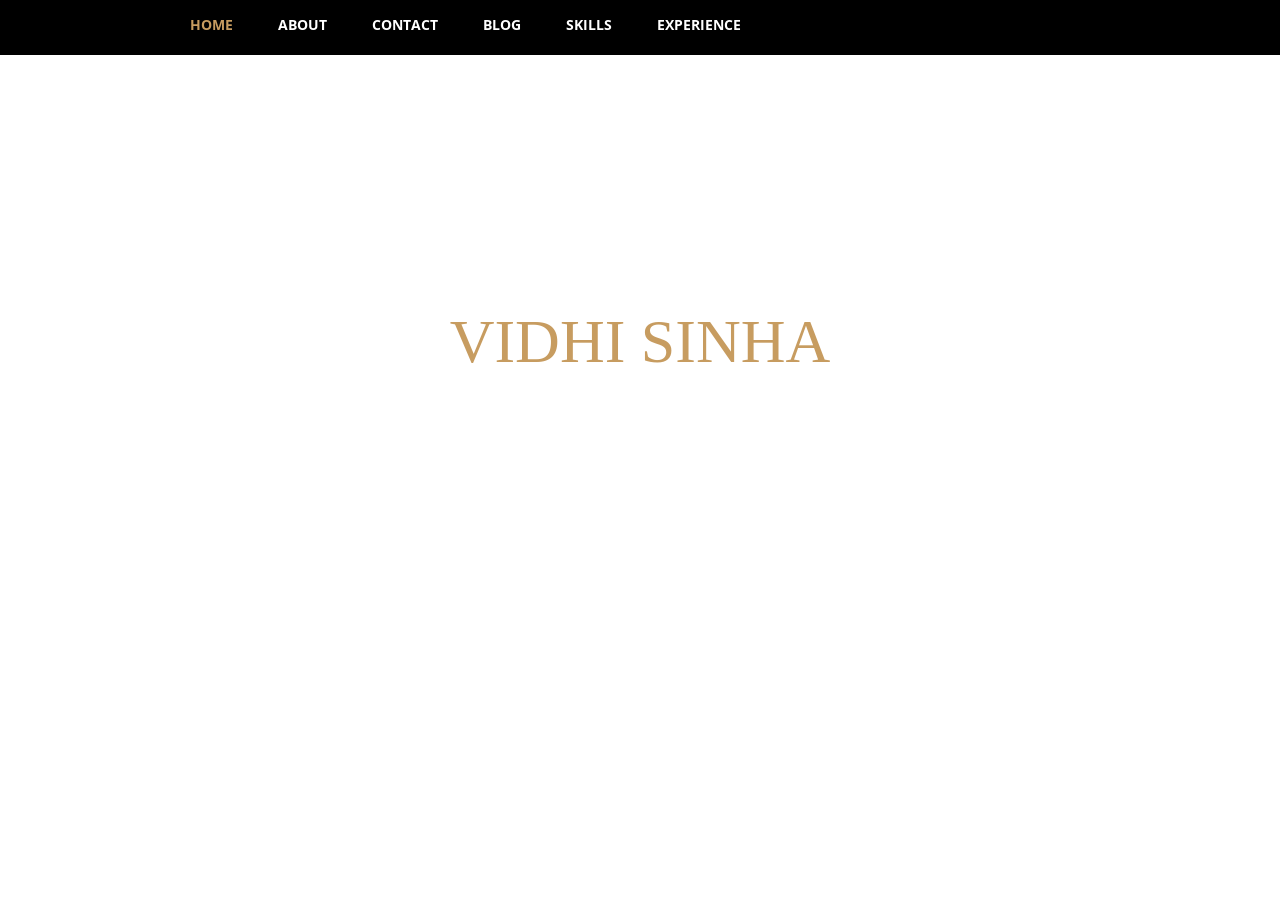
<file: index.html>
<!DOCTYPE html>
<html lang="en">
<head>
  <meta charset="utf-8">
  <meta http-equiv="X-UA-Compatible" content="IE=edge">
  <meta name="viewport" content="width=device-width, initial-scale=1">
  <title>HOME</title>

  <link href='http://fonts.googleapis.com/css?family=Open+Sans:400,300,400italic,600,700' rel='stylesheet' type='text/css'>
  <link href='http://fonts.googleapis.com/css?family=Damion' rel='stylesheet' type='text/css'>
  <link href="css/bootstrap.min.css" rel="stylesheet">
  <link href="css/font-awesome.min.css" rel="stylesheet">
  <link href="css/style.css" rel="stylesheet">
  <link rel="shortcut icon" href="img/favicon.ico" type="image/x-icon" />


    <div class="tm-top-header">
      <div class="container">
        <div class="row">
          <div class="tm-top-header-inner">

            <div class="mobile-menu-icon">
              <i class="fa fa-bars"></i>
            </div>
            <nav class="tm-nav">
              <ul>
                <li><a href="index.html" class="active">HOME</a></li>
                <li><a href="about.html">ABOUT</a></li>
               
                <li class="dropdown">
    <a href="javascript:void(0)" class="dropbtn">CONTACT</a>
    <div class="dropdown-content">
      <a href="mailto:vidhisinha2002@gmail.com">Mail</a>
      <a href="tel:123-456-7890">Phone</a>
      <a href="contact.html">Others</a>
    </div>
  </li>


            <li class="dropdown">
    <a href="javascript:void(0)" class="dropbtn">BLOG</a>
    <div class="dropdown-content">
      <a href="https://itsbeingyou23.wordpress.com/2020/09/29/dreams/">Dreams</a>
      <a href="https://itsbeingyou23.wordpress.com/2020/11/09/image-processing/">Image Processing</a>
      <a href="https://itsbeingyou23.wordpress.com/2020/11/18/computational-intelligence/">Computational Intelligence</a>
    </div>
  </li>
              
                <li><a href="skills.html">SKILLS</a></li>
                <li><a href=" experience.html">EXPERIENCE</a></li>
              </ul>
            </nav>   
          </div>           
        </div>    
      </div>
    </div>
    <section class="tm-welcome-section">
      <div class="container tm-position-relative">      
        <div class="row tm-welcome-content">
          <h2 class="white-text tm-handwriting-font tm-welcome-header">&nbsp;Hi I'm&nbsp;&nbsp;</h2>
          <h2 class="gold-text tm-welcome-header-2">Vidhi Sinha</h2>
             
        </div>
             
      </div>      
    </section>

   <script type="text/javascript" src="js/jquery-1.11.2.min.js"></script>      <!-- jQuery -->
   <script type="text/javascript" src="js/t-script.js"></script>     

 </body>
 </html>
</file>
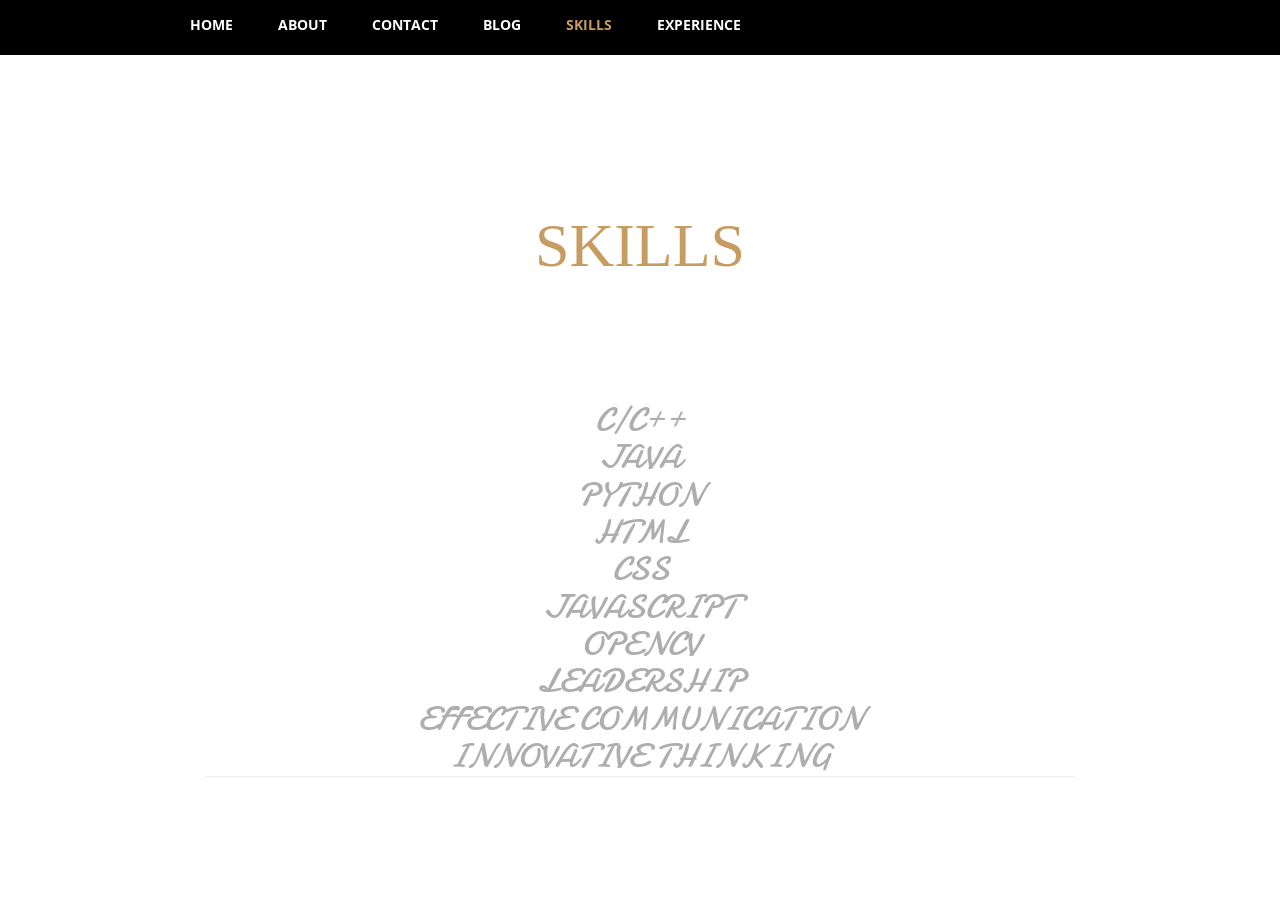
<file: skills.html>
<!DOCTYPE html>
<html lang="en">
<head>
  <meta charset="utf-8">
  <meta http-equiv="X-UA-Compatible" content="IE=edge">
  <meta name="viewport" content="width=device-width, initial-scale=1">
  <title>SKILLS</title>

  <link href='http://fonts.googleapis.com/css?family=Open+Sans:400,300,400italic,600,700' rel='stylesheet' type='text/css'>
  <link href='http://fonts.googleapis.com/css?family=Damion' rel='stylesheet' type='text/css'>
  <link href="css/bootstrap.min.css" rel="stylesheet">
  <link href="css/font-awesome.min.css" rel="stylesheet">
  <link href="css/style.css" rel="stylesheet">
  <link rel="shortcut icon" href="img/favicon.ico" type="image/x-icon" />

  </head>
  <body>

    <div class="tm-top-header">
      <div class="container">
        <div class="row">
          <div class="tm-top-header-inner">
            </div>
            <div class="mobile-menu-icon">
              <i class="fa fa-bars"></i>
            </div>
            <nav class="tm-nav">
              <ul>
                <li><a href="index.html" >HOME</a></li>
                <li><a href="about.html">ABOUT</a></li>
               
                <li class="dropdown">
    <a href="javascript:void(0)" class="dropbtn">CONTACT</a>
    <div class="dropdown-content">
      <a href="mailto:vidhisinha2002@gmail.com">Mail</a>
      <a href="tel:123-456-7890">Phone</a>
      <a href="contact.html">Others</a>
    </div>
  </li>


            <li class="dropdown">
    <a href="javascript:void(0)" class="dropbtn">BLOG</a>
    <div class="dropdown-content">
      <a href="https://itsbeingyou23.wordpress.com/2020/09/29/dreams/">Dreams</a>
      <a href="https://itsbeingyou23.wordpress.com/2020/11/09/image-processing/">Image Processing</a>
      <a href="https://itsbeingyou23.wordpress.com/2020/11/18/computational-intelligence/">Computational Intelligence</a>
    </div>
  </li>
              
                <li><a href="skills.html" class="active">SKILLS</a></li>
                <li><a href=" experience.html" >EXPERIENCE</a></li>
              </ul>
            </nav>     
          </div>           
        </div>    
      </div>
    </div>
    <section class="tm-welcome-section">
      <div class="container tm-position-relative">
       <div class="tm-popular-item-description">
        <h2 class="gold-text tm-welcome-header-2"><br><br>SKILLS</h2>
                <h3 class="tm-handwriting-font tm-popular-item-title"><br><br><br>C/C++<br>JAVA<br>PYTHON<br>HTML<br>CSS<br>JAVASCRIPT<br>OPENCV<br>LEADERSHIP<br>EFFECTIVE COMMUNICATION<br>INNOVATIVE THINKING</h3><hr class="tm-popular-item-hr">
                
                
   <script type="text/javascript" src="js/jquery-1.11.2.min.js"></script>      
   <script type="text/javascript" src="js/t-script.js"></script> 
              </div>  
        
    </div> 


    </body>
    </html>
</file>
<file: css/style.css>
body{overflow-x:hidden}
ul{margin:0;padding:0}
*{font-family:'Open Sans',sans-serif}
.container{max-width:960px}
.tm-handwriting-font{font-family:Damion,cursive}
.tm-top-header{background:#000;color:#fff}
.tm-logo-container{padding:10px 0}
.tm-nav{display:-webkit-box;display:-webkit-flex;display:-ms-flexbox;display:flex;-webkit-box-align:center;-webkit-align-items:center;-ms-flex-align:center;align-items:center;font-weight:700;text-transform:uppercase}
.tm-nav li{list-style:none;float:left}
.tm-nav li a{color:#fff;display:inline-block;padding:15px 15px 20px 30px;-webkit-transition:all .3s ease;transition:all .3s ease}
.tm-nav li a.active,
.tm-nav li a:focus,.tm-nav li a:hover{color:#c79c60;text-decoration:none}
.mobile-menu-icon{display:none}.tm-section{margin-bottom:60px}
.tm-welcome-section{background:url(https://i.pinimg.com/originals/d9/af/b2/d9afb2f0c922f34cb6ae8ad219f53ca3.gif);text-align:center}
.white-text{color:#fff}
.gold-text{color:#c79c60}
.tm-welcome-header{font-size:56px}
.tm-welcome-header-2{font-family:'Times New Roman',serif;font-size:62px;text-transform:uppercase}
.tm-welcome-content{margin:150px auto 350px;max-width:650px}
.tm-welcome-description{text-align:justify}
.tm-welcome-img-container{text-align:right}
.tm-position-relative{position:relative}
.tm-lights-container{position:absolute;top:0;left:0;display:-webkit-box;display:-webkit-flex;display:-ms-flexbox;display:flex;-webkit-box-pack:justify;-webkit-justify-content:space-between;-ms-flex-pack:justify;justify-content:space-between;width:100%}
.tm-main-section{padding-top:170px}
.tm-footer-div-title{color:#fff;font-size:21px;font-weight:700}
.tm-footer-nav{font-weight:700;text-transform:uppercase}
.tm-footer-nav ul{list-style:none}
.tm-footer-nav li{padding:15px 0 0 0}
.tm-footer-nav li a{color:#fff}
.tm-footer-nav li a:hover{color:#c79c60;text-decoration:none}
.tm-social-icon{background-color:#505050;color:#fff;display:inline-block;font-size:20px;-webkit-transition:all .3s ease;transition:all .3s ease;width:35px;height:35px;border-radius:2px;text-align:center;padding-top:4px;margin-right:10px}
.tm-social-icon:last-child{margin-right:0}.tm-social-icon:focus,.tm-social-icon:hover{background-color:#bb8232;color:#fff}
.tm-social-icons-container{margin-top:25px}.tm-popular-item{background-size:100% 100%;max-width:294px;margin-top:30px;margin-bottom:80px}.tm-popular-item-img{margin-left:3px}.tm-popular-item-description{padding:0 30px 60px;position:relative;text-align:center}.tm-popular-item-title{color:#aeaeae;-webkit-transition:all .3s ease;transition:all .3s ease}.tm-popular-item:hover .tm-popular-item-title{color:#c79c60}.tm-popular-item:hover hr{border-color:#c79c60;-webkit-transition:all .3s ease;transition:all .3s ease}.tm-popular-item-title{font-size:34px;margin-top:0;margin-bottom:0}.tm-popular-item-hr{margin-top:0;margin-bottom:15px}.tm-section-header-container{display:-webkit-box;display:-webkit-flex;display:-ms-flexbox;display:flex;-webkit-box-align:end;-webkit-align-items:flex-end;-ms-flex-align:end;align-items:flex-end}li.dropdown{display:inline-block}.dropdown-content{display:none;position:absolute;background-color:#000;min-width:160px;box-shadow:0 8px 16px 0 rgba(0,0,0,.2);z-index:1}.dropdown-content a{color:#000;padding:12px 16px;text-decoration:none;display:block;text-align:left}.dropdown-content a:hover{background-color:#000}.dropdown:hover .dropdown-content{display:block}@keyframes colorchangelovers{0%{color:red}25%{color:#bf55ec}50%{color:#fff}100%{color:#bf55ec}}.tm-section-header{width:350px}.tm-hr-container{width:100%;height:41px}.tm-hr{border-color:#c79c60}.tm-product{margin-right:0;margin-left:auto;max-width:652px;display:-webkit-box;display:-webkit-flex;display:-ms-flexbox;display:flex;-webkit-box-pack:justify;-webkit-justify-content:space-between;-ms-flex-pack:justify;justify-content:space-between;-webkit-box-align:center;-webkit-align-items:center;-ms-flex-align:center;align-items:center;background-color:#fff;padding:20px}.tm-product-text{max-width:325px}.tm-product-title{margin-top:0;margin-bottom:15px;-webkit-transition:all .3s ease;transition:all .3s ease}.tm-product-description{margin-bottom:0;text-align:justify}.tm-product{cursor:pointer;margin-bottom:20px}.tm-product:hover .tm-product-title{color:#c79c60}.form-control{border-color:#c79c60;border-radius:10px}.form-control:focus{border-color:#885d21;-webkit-box-shadow:inset 0 1px 1px rgba(0,0,0,.075),0 0 8px rgba(199,156,96,.6);box-shadow:inset 0 1px 1px rgba(0,0,0,.075),0 0 8px rgba(199,156,96,.6)}.mysend{background-color:transparent;color:#c79c60;margin-right:15px;border:1px solid #c79c60;font-weight:700}@media screen and (max-width:991px){.tm-welcome-content{margin-bottom:250px}.tm-main-section{padding-top:200px}.tm-footer-div{margin-bottom:40px}.tm-product{margin-left:0}}@media screen and (max-width:767px){.tm-nav{display:none}.tm-nav li a{padding-left:35px}.tm-logo-container{margin-left:15px}.mobile-menu-icon{display:block;cursor:pointer;color:#c79c60;font-size:30px;position:fixed;top:15px;right:15px;background-color:rgba(0,0,0,.6);padding:6px 15px;z-index:1000}.tm-nav{height:auto;position:fixed;z-index:1000;top:69px;right:15px;background-color:rgba(0,0,0,.7)}.tm-nav li{float:none}.tm-nav li a{display:block;padding-bottom:15px;margin-bottom:5px}.tm-nav li a.active{background-position:7% 30%,40% bottom}.tm-lights-container{-webkit-box-pack:center;-webkit-justify-content:center;-ms-flex-pack:center;justify-content:center}.tm-welcome-header{font-size:40px}.tm-welcome-img-container{margin-top:30px;text-align:left}.tm-main-section{padding-top:130px}.tm-section-header-container{-webkit-box-align:start;-webkit-align-items:flex-start;-ms-flex-align:start;align-items:flex-start;-webkit-box-orient:vertical;-webkit-box-direction:normal;-webkit-flex-direction:column;-ms-flex-direction:column;flex-direction:column}}@media screen and (max-width:650px){.tm-welcome-content{margin-bottom:190px}.tm-product{-webkit-box-orient:vertical;-webkit-box-direction:normal;-webkit-flex-direction:column;-ms-flex-direction:column;flex-direction:column}.tm-product-text{max-width:100%;margin-top:20px;margin-bottom:15px;text-align:center}.tm-product-description{text-align:center}}@media screen and (max-width:550px){.tm-welcome-content{margin-bottom:130px}}@media screen and (max-width:450px){.tm-welcome-content{margin-bottom:90px}}@media screen and (max-width:370px){.tm-welcome-content{margin-bottom:60px}}
</file>
